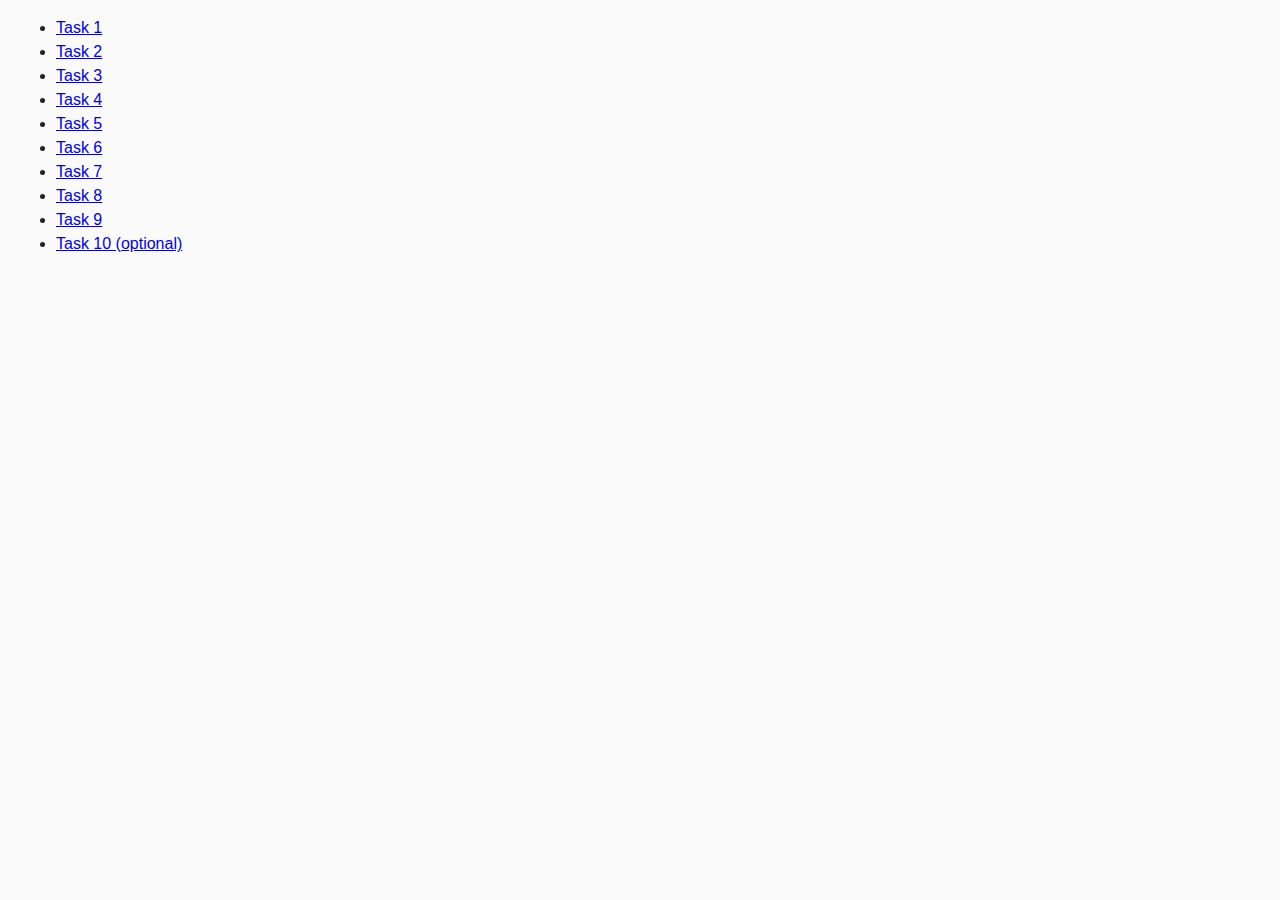
<file: index.html>
<!DOCTYPE html>
<html lang="ru">
  <head>
    <meta charset="UTF-8" />
    <meta http-equiv="X-UA-Compatible" content="IE=edge" />
    <meta name="viewport" content="width=device-width, initial-scale=1.0" />
    <title>Homework 6</title>
    <link rel="stylesheet" href="css/common.css" />
  </head>
  <body>
    <ul>
      <li><a href="task-01.html">Task 1</a></li>
      <li><a href="task-02.html">Task 2</a></li>
      <li><a href="task-03.html">Task 3</a></li>
      <li><a href="task-04.html">Task 4</a></li>
      <li><a href="task-05.html">Task 5</a></li>
      <li><a href="task-06.html">Task 6</a></li>
      <li><a href="task-07.html">Task 7</a></li>
      <li><a href="task-08.html">Task 8</a></li>
      <li><a href="task-09.html">Task 9</a></li>
      <li><a href="task-10.html">Task 10 (optional)</a></li>
    </ul>
  </body>
</html>
</file>
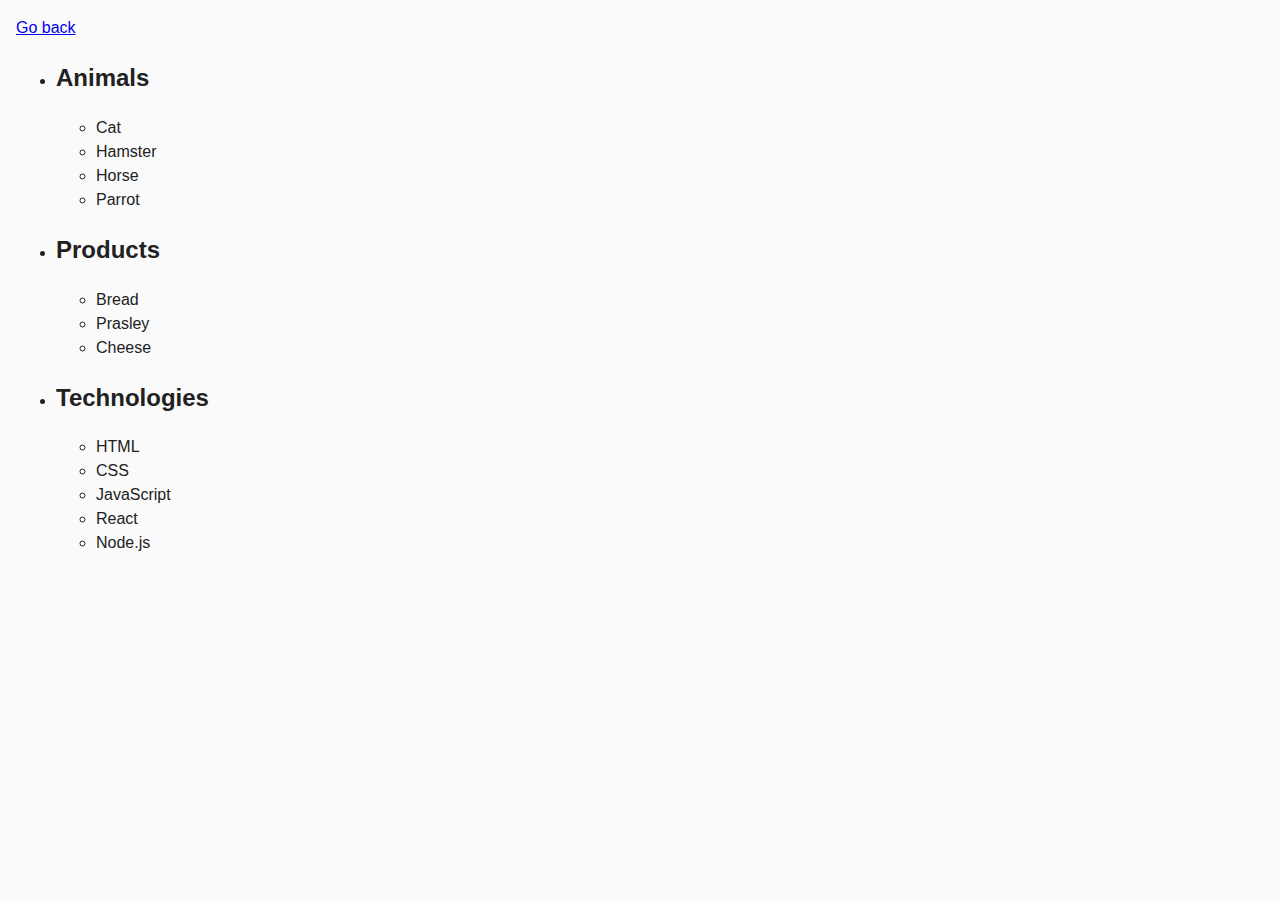
<file: task-01.html>
<!DOCTYPE html>
<html lang="ru">
  <head>
    <meta charset="UTF-8" />
    <meta http-equiv="X-UA-Compatible" content="IE=edge" />
    <meta name="viewport" content="width=device-width, initial-scale=1.0" />
    <title>Task 1</title>
    <link rel="stylesheet" href="css/common.css" />
  </head>
  <body>
    <p><a href="index.html">Go back</a></p>

    <ul id="categories">
      <li class="item">
        <h2>Animals</h2>

        <ul>
          <li>Cat</li>
          <li>Hamster</li>
          <li>Horse</li>
          <li>Parrot</li>
        </ul>
      </li>
      <li class="item">
        <h2>Products</h2>

        <ul>
          <li>Bread</li>
          <li>Prasley</li>
          <li>Cheese</li>
        </ul>
      </li>
      <li class="item">
        <h2>Technologies</h2>

        <ul>
          <li>HTML</li>
          <li>CSS</li>
          <li>JavaScript</li>
          <li>React</li>
          <li>Node.js</li>
        </ul>
      </li>
    </ul>

    <script src="js/task-01.js" type="module"></script>
  </body>
</html>
</file>
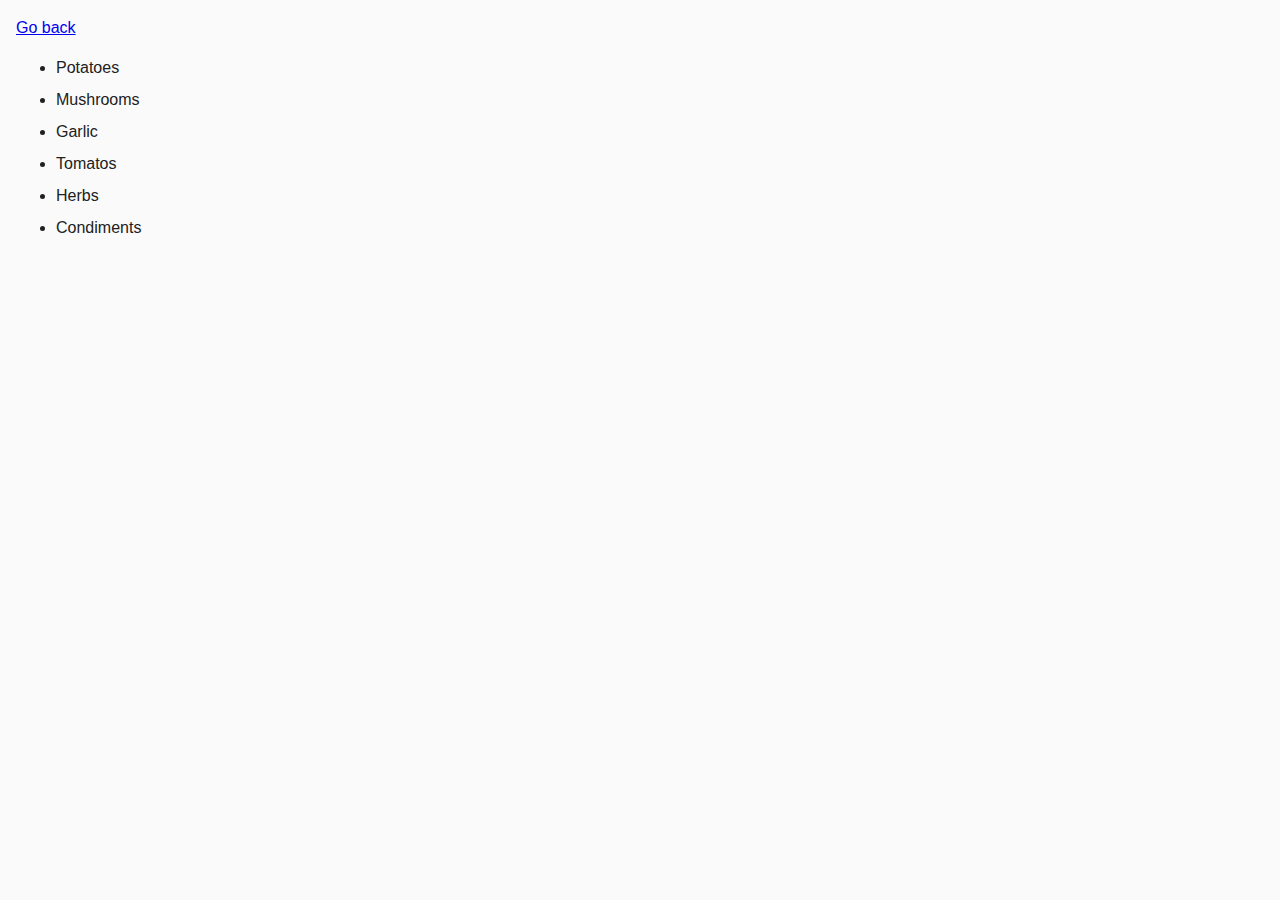
<file: task-02.html>
<!DOCTYPE html>
<html lang="ru">
  <head>
    <meta charset="UTF-8" />
    <meta http-equiv="X-UA-Compatible" content="IE=edge" />
    <meta name="viewport" content="width=device-width, initial-scale=1.0" />
    <title>Task 2</title>
    <link rel="stylesheet" href="css/common.css" />
    <style>
      .item {
        font-weight: 500;
      }

      .item:not(:last-child) {
        margin-bottom: 8px;
      }
    </style>
  </head>
  <body>
    <p><a href="index.html">Go back</a></p>

    <ul id="ingredients"></ul>

    <script src="js/task-02.js" type="module"></script>
  </body>
</html>
</file>
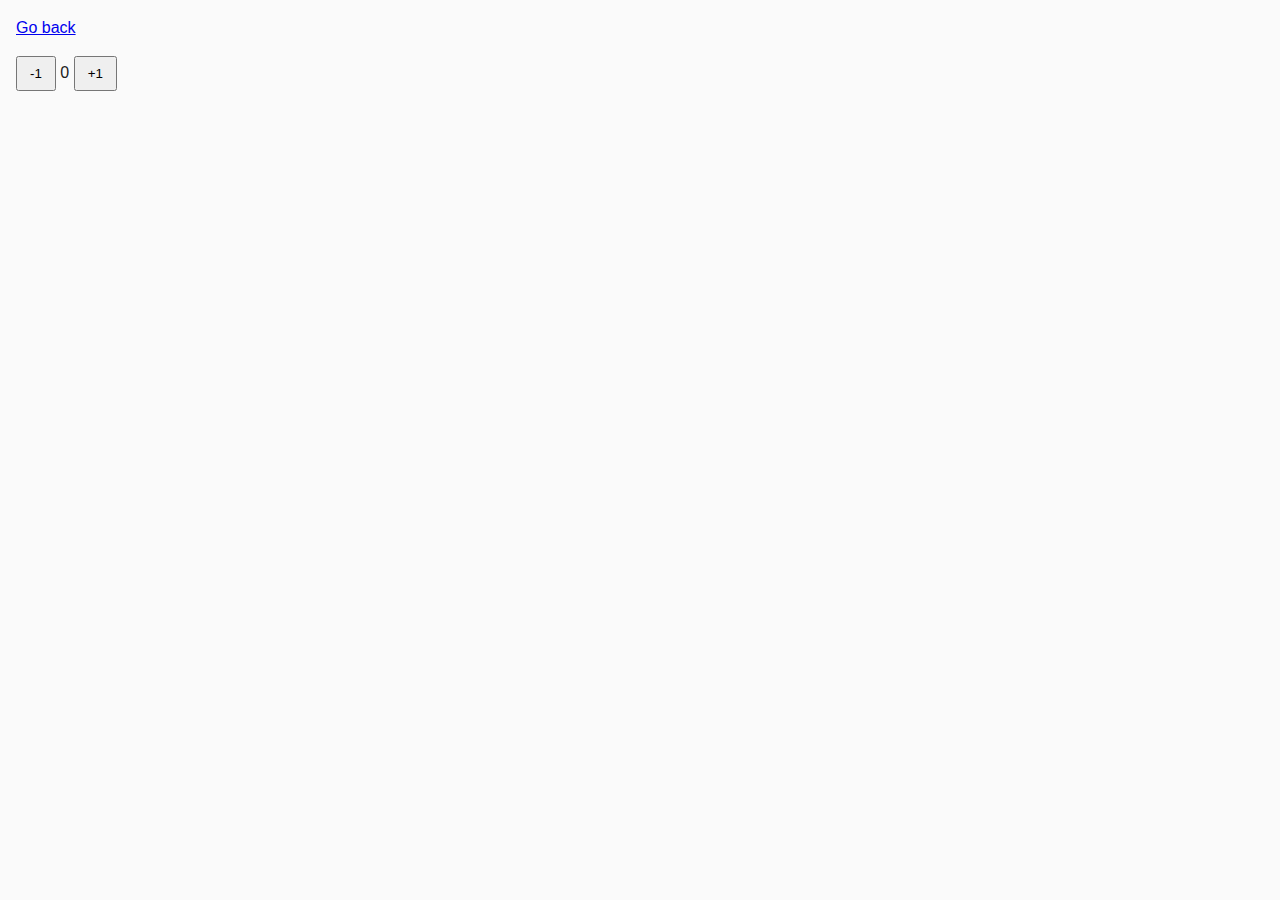
<file: task-04.html>
<!DOCTYPE html>
<html lang="ru">
  <head>
    <meta charset="UTF-8" />
    <meta http-equiv="X-UA-Compatible" content="IE=edge" />
    <meta name="viewport" content="width=device-width, initial-scale=1.0" />
    <title>Task 4</title>
    <link rel="stylesheet" href="css/common.css" />
  </head>
  <body>
    <p><a href="index.html">Go back</a></p>

    <div id="counter">
      <button type="button" data-action="decrement">-1</button>
      <span id="value">0</span>
      <button type="button" data-action="increment">+1</button>
    </div>

    <script src="js/task-04.js" type="module"></script>
  </body>
</html>
</file>
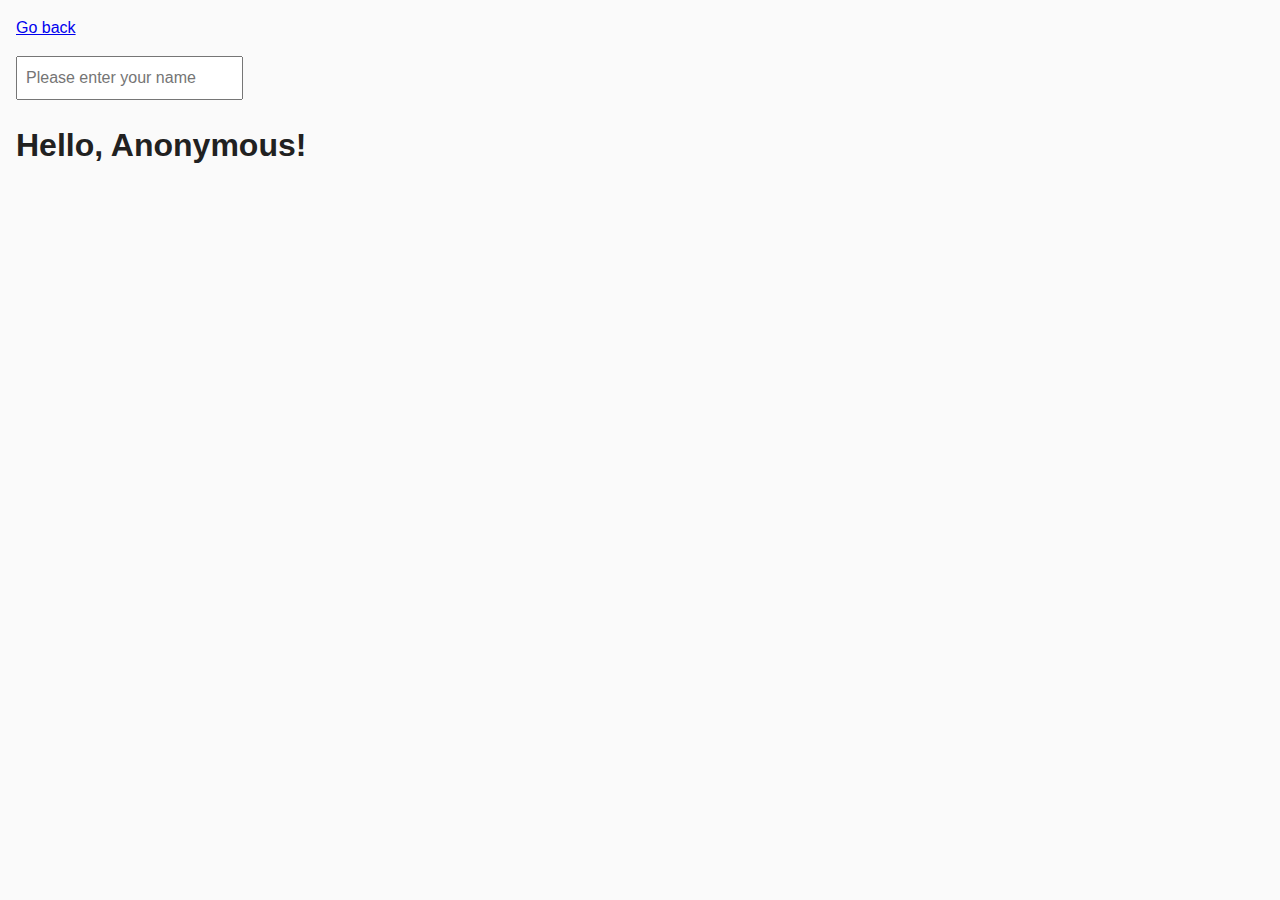
<file: task-05.html>
<!DOCTYPE html>
<html lang="ru">
  <head>
    <meta charset="UTF-8" />
    <meta http-equiv="X-UA-Compatible" content="IE=edge" />
    <meta name="viewport" content="width=device-width, initial-scale=1.0" />
    <title>Task 5</title>
    <link rel="stylesheet" href="css/common.css" />
  </head>
  <body>
    <p><a href="index.html">Go back</a></p>

    <input type="text" id="name-input" placeholder="Please enter your name" />
    <h1>Hello, <span id="name-output">Anonymous</span>!</h1>

    <script src="js/task-05.js" type="module"></script>
  </body>
</html>
</file>
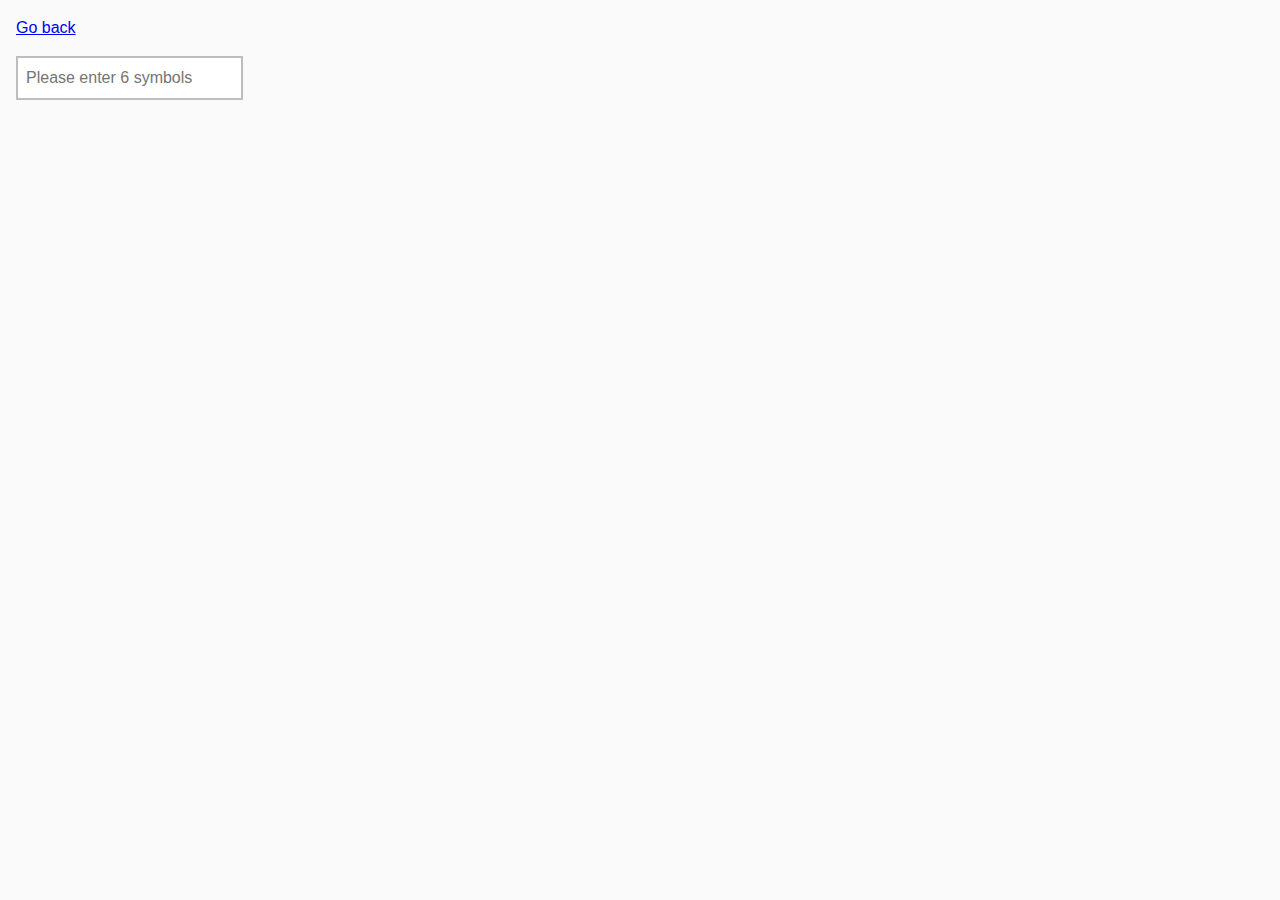
<file: task-06.html>
<!DOCTYPE html>
<html lang="ru">
  <head>
    <meta charset="UTF-8" />
    <meta http-equiv="X-UA-Compatible" content="IE=edge" />
    <meta name="viewport" content="width=device-width, initial-scale=1.0" />
    <title>Task 6</title>
    <link rel="stylesheet" href="css/common.css" />
    <style>
      #validation-input {
        border: 2px solid #bdbdbd;
      }

      #validation-input.valid {
        border-color: #4caf50;
      }

      #validation-input.invalid {
        border-color: #f44336;
      }
    </style>
  </head>
  <body>
    <p><a href="index.html">Go back</a></p>

    <input
      type="text"
      id="validation-input"
      data-length="6"
      placeholder="Please enter 6 symbols"
    />

    <script src="js/task-06.js" type="module"></script>
  </body>
</html>
</file>
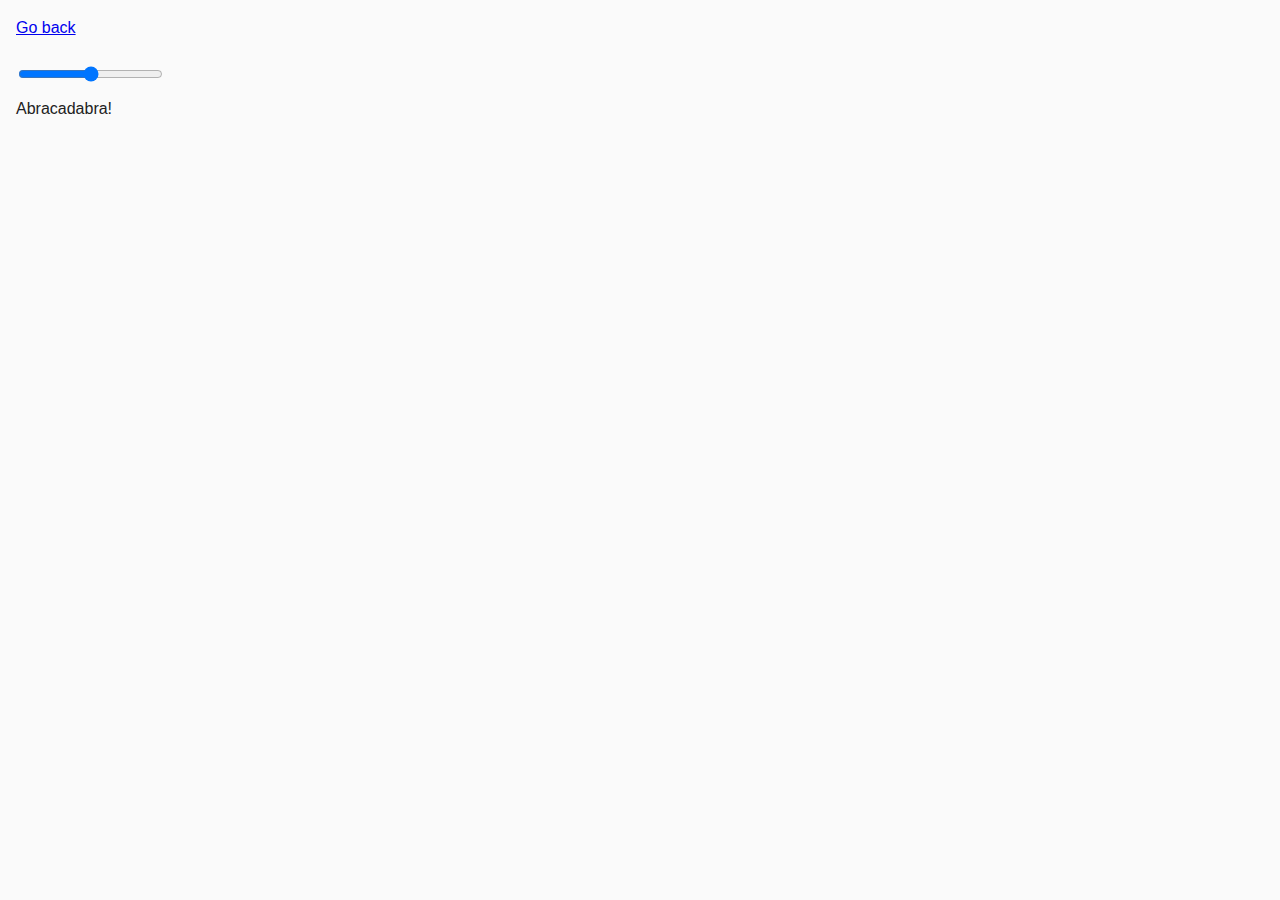
<file: task-07.html>
<!DOCTYPE html>
<html lang="ru">
  <head>
    <meta charset="UTF-8" />
    <meta http-equiv="X-UA-Compatible" content="IE=edge" />
    <meta name="viewport" content="width=device-width, initial-scale=1.0" />
    <title>Task 7</title>
    <link rel="stylesheet" href="css/common.css" />
  </head>
  <body>
    <p><a href="index.html">Go back</a></p>

    <input id="font-size-control" type="range" min="16" max="96" />
    <br />
    <span id="text">Abracadabra!</span>

    <script src="js/task-07.js" type="module"></script>
  </body>
</html>
</file>
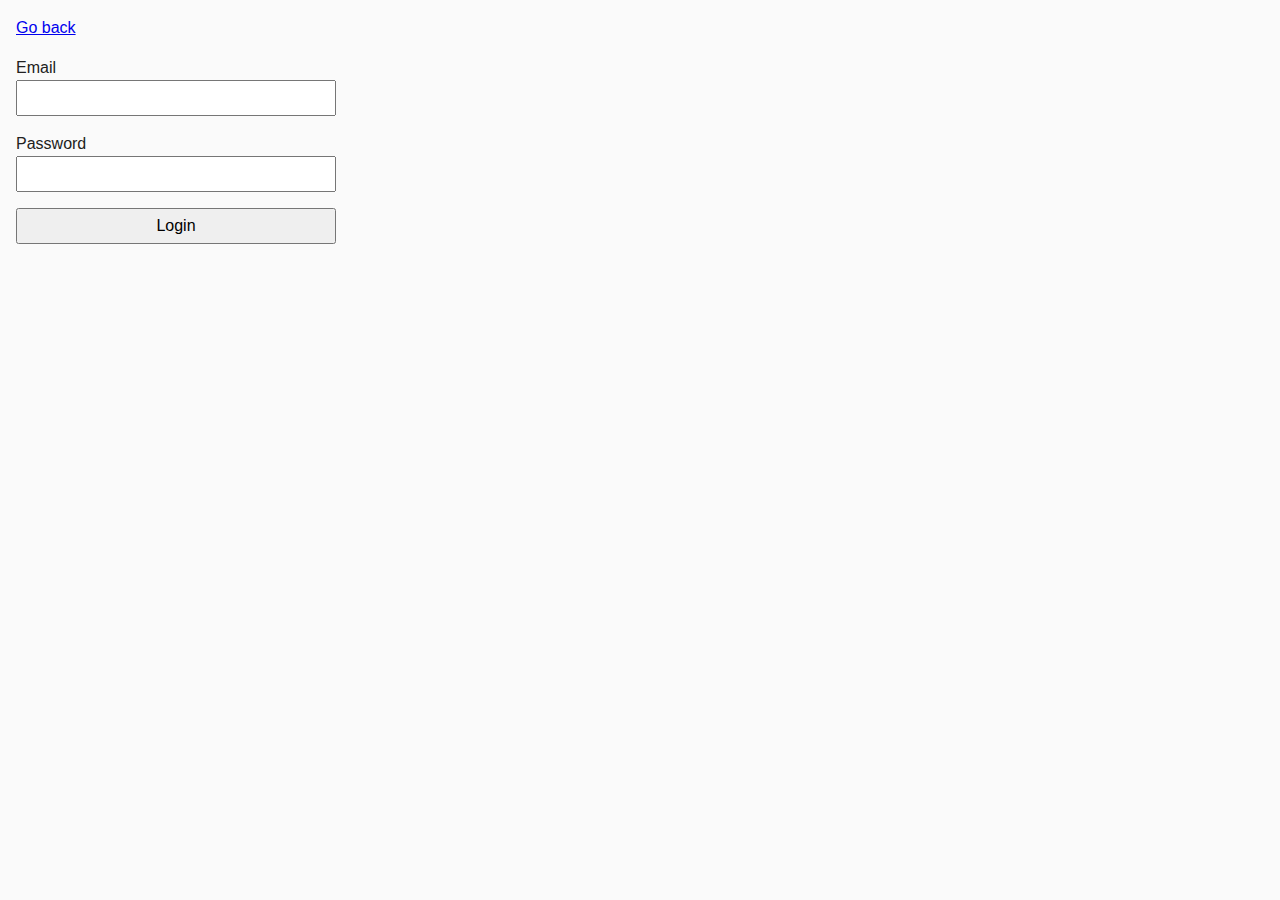
<file: task-08.html>
<!DOCTYPE html>
<html lang="ru">
  <head>
    <meta charset="UTF-8" />
    <meta http-equiv="X-UA-Compatible" content="IE=edge" />
    <meta name="viewport" content="width=device-width, initial-scale=1.0" />
    <title>Task 8</title>
    <link rel="stylesheet" href="css/common.css" />
    <style>
      .login-form {
        max-width: 320px;
        display: flex;
        flex-direction: column;
      }

      .login-form label {
        margin-bottom: 16px;
      }

      .login-form input,
      .login-form button {
        width: 100%;
        padding: 4px;
        font: inherit;
      }
    </style>
  </head>
  <body>
    <p><a href="index.html">Go back</a></p>

    <form class="login-form">
      <label>
        Email
        <input type="email" name="email" />
      </label>
      <label>
        Password
        <input type="password" name="password" />
      </label>
      <button type="submit">Login</button>
    </form>

    <script src="js/task-08.js" type="module"></script>
  </body>
</html>
</file>
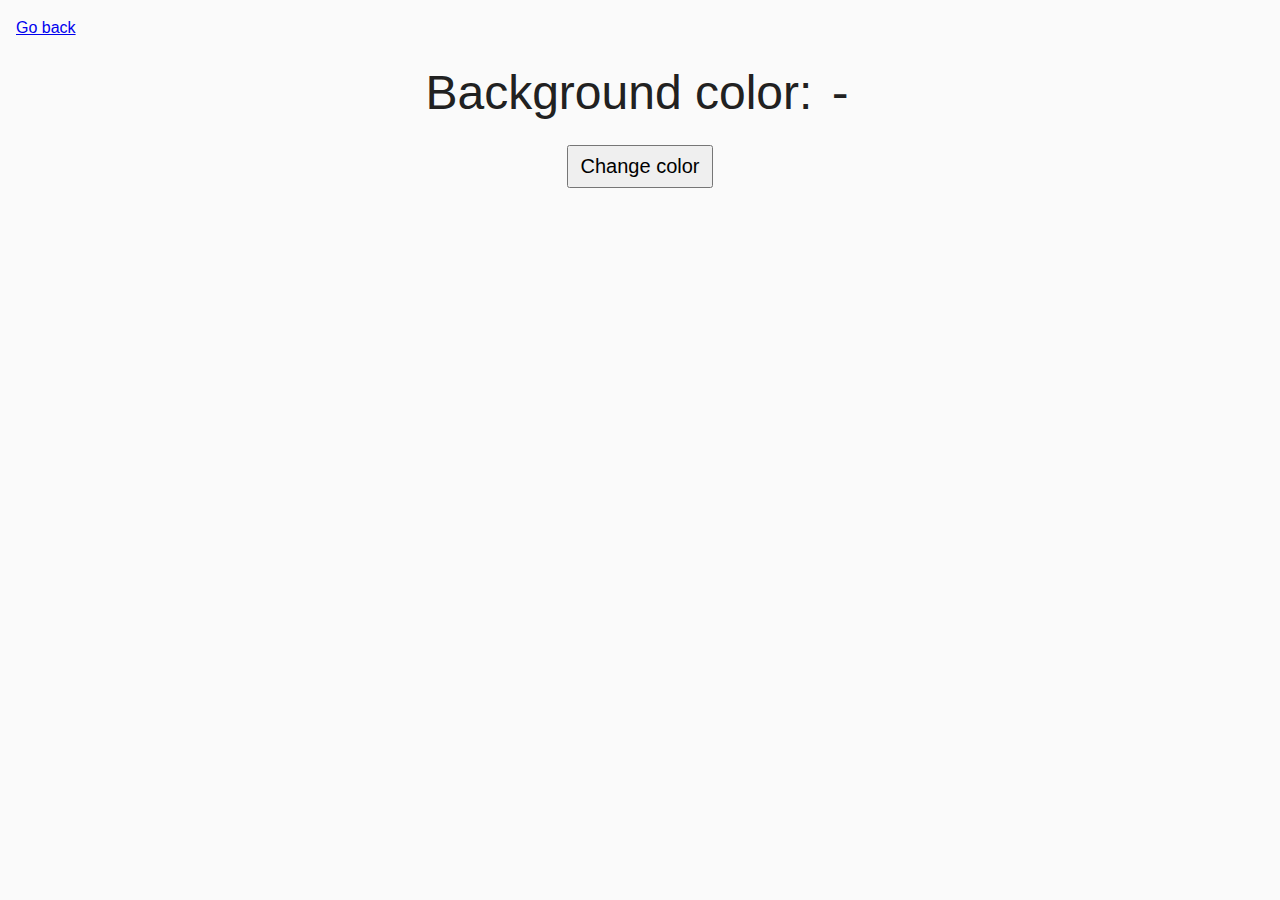
<file: task-09.html>
<!DOCTYPE html>
<html lang="ru">
  <head>
    <meta charset="UTF-8" />
    <meta http-equiv="X-UA-Compatible" content="IE=edge" />
    <meta name="viewport" content="width=device-width, initial-scale=1.0" />
    <title>Task 9</title>
    <link rel="stylesheet" href="css/common.css" />
    <style>
      .widget {
        text-align: center;
      }

      .widget p {
        margin-top: 0;
        margin-bottom: 16px;
        font-size: 48px;
      }

      .widget span {
        font-family: monospace;
      }

      .widget button {
        padding: 8px 12px;
        font-size: 20px;
        cursor: pointer;
      }
    </style>
  </head>
  <body>
    <p><a href="index.html">Go back</a></p>

    <div class="widget">
      <p>Background color: <span class="color">-</span></p>
      <button type="button" class="change-color">Change color</button>
    </div>

    <script src="js/task-09.js" type="module"></script>
  </body>
</html>
</file>
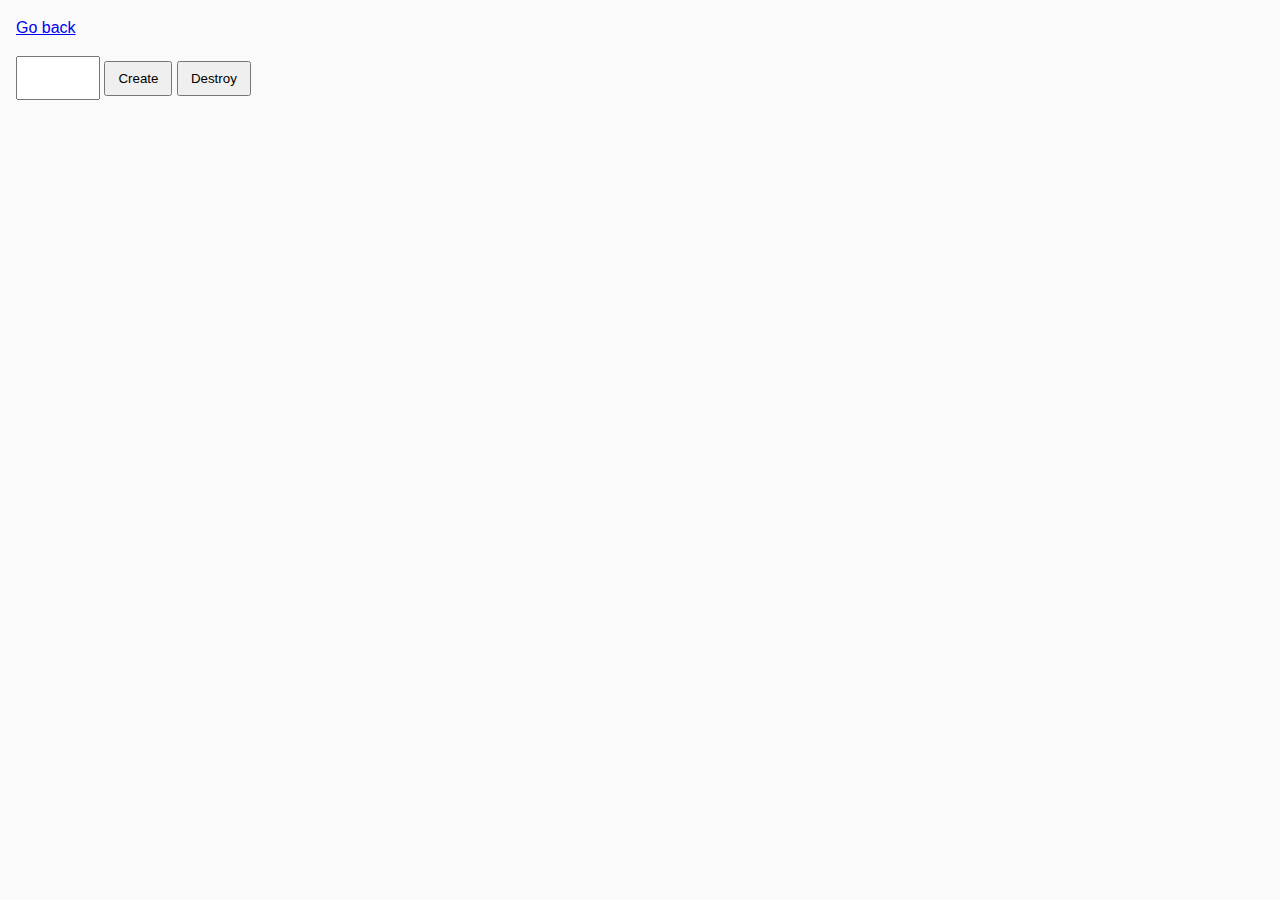
<file: task-10.html>
<!DOCTYPE html>
<html lang="ru">
  <head>
    <meta charset="UTF-8" />
    <meta http-equiv="X-UA-Compatible" content="IE=edge" />
    <meta name="viewport" content="width=device-width, initial-scale=1.0" />
    <title>Task 10 (optional)</title>
    <link rel="stylesheet" href="css/common.css" />
  </head>
  <body>
    <p><a href="index.html">Go back</a></p>

    <div id="controls">
      <input type="number" min="1" max="100" step="1" />
      <button type="button" data-create>Create</button>
      <button type="button" data-destroy>Destroy</button>
    </div>
    
    <div id="boxes"></div>

    <script src="js/task-10.js" type="module"></script>
  </body>
</html>
</file>
<file: css/common.css>
* {
  box-sizing: border-box;
}

body {
  margin: 16px;
  font-family: -apple-system, BlinkMacSystemFont, 'Segoe UI', Roboto, Oxygen,
    Ubuntu, Cantarell, 'Open Sans', 'Helvetica Neue', sans-serif;
  -webkit-font-smoothing: antialiased;
  -moz-osx-font-smoothing: grayscale;
  background-color: #fafafa;
  color: #212121;
  line-height: 1.5;
}

input {
  padding: 8px;
  font: inherit;
}

button {
  padding: 8px 12px;
  cursor: pointer;
}

.gallery {
  display: flex;
  align-items: center;
  justify-content: center;
}

.gallery-item {
  list-style: none;
}

.gallery-item-img {
  width: 480px;
  margin-left: 10px;
}
</file>
